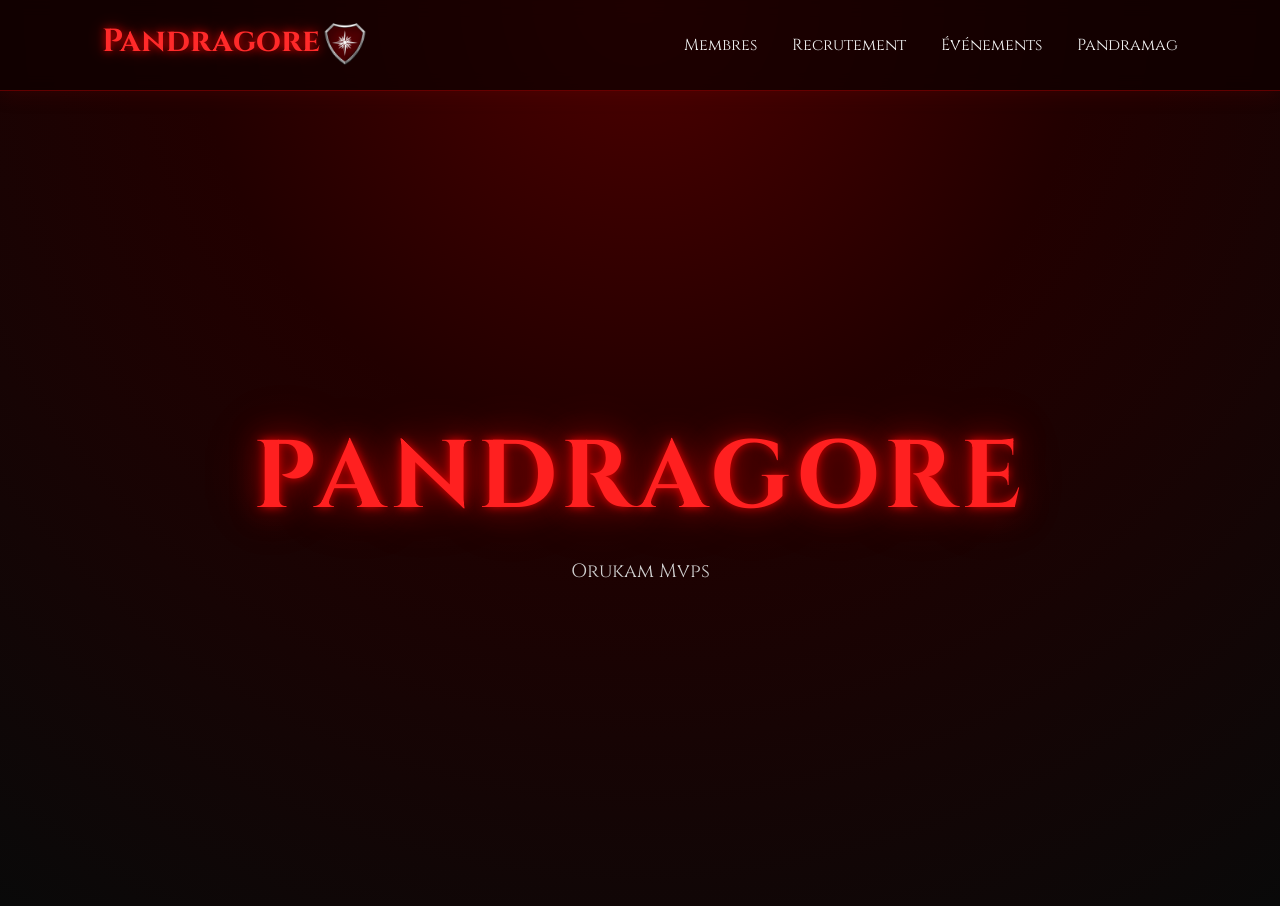
<file: index.html>
<!DOCTYPE html>
<html lang="fr">
<head>
    <meta charset="UTF-8">
    <meta name="viewport" content="width=device-width, initial-scale=1.0">
    <title>Pandragore - Dofus</title>
    <link rel="icon" href="img/pandragore_logo.png">
    <link rel="stylesheet" href="style.css">
</head>
<body>

    <nav class="navbar">
        <div class="logo-container">
            <div class="logo">Pandragore</div>
            <img src="img/pandragore_logo.png" alt="Pandragore Logo" height="50" id="pandragore_logo">

        </div>
        
        <ul class="nav-links">
            
            <li><a href="members/members.html">Membres</a></li>
            <li><a href="recrutement/recrutement.html">Recrutement</a></li>
            <li><a href="events/events.html">Événements</a></li>
            <li><a href="pandramag/pandramag.html">Pandramag</a></li>
        </ul>
    </nav>

    <header class="hero">
        <h1>Pandragore</h1>
        <p>Orukam Mvps</p>
    </header>

   
</body>
</html>
</file>
<file: style.css>
@import url('https://fonts.googleapis.com/css2?family=Cinzel:wght@400;600;700&display=swap');

* {
    margin: 0;
    padding: 0;
    box-sizing: border-box;
}

body {
    font-family: 'Cinzel', Arial, Helvetica, sans-serif;
    min-height: 100vh;
    color: white;
    background:
        radial-gradient(circle at top, #4d0000 0%, #220000 40%, #090909 100%);
}

/* NAVBAR */

.navbar {
    display: flex;
    justify-content: space-between;
    align-items: center;
    padding: 20px 8%;
    background: rgba(15, 0, 0, 0.75);
    backdrop-filter: blur(8px);
    border-bottom: 1px solid rgba(180, 0, 0, 0.5);
    box-shadow: 0 0 20px rgba(120, 0, 0, 0.3);
}

.logo {
    font-size: 2rem;
    font-weight: 700;
    color: #ff2a2a;
    text-shadow:
        0 0 8px rgba(255, 0, 0, 0.8),
        0 0 20px rgba(255, 0, 0, 0.4);
}

.nav-links {
    list-style: none;
    display: flex;
    gap: 35px;
}

.nav-links a {
    color: #f0f0f0;
    text-decoration: none;
    transition: 0.3s;
    position: relative;
}

.nav-links a:hover {
    color: #ff3d3d;
}

.nav-links a::after {
    content: "";
    position: absolute;
    left: 0;
    bottom: -6px;
    width: 0%;
    height: 2px;
    background: #ff2a2a;
    transition: 0.3s;
}

.nav-links a:hover::after {
    width: 100%;
}

/* HERO */

.hero {
    height: calc(100vh - 85px);
    display: flex;
    flex-direction: column;
    justify-content: center;
    align-items: center;
    gap: 15px;
    text-align: center;
}

.hero h1 {
    font-size: 6rem;
    text-transform: uppercase;
    letter-spacing: 6px;
    color: #ff2020;

    text-shadow:
        0 0 10px rgba(255, 0, 0, 0.8),
        0 0 30px rgba(255, 0, 0, 0.6),
        0 0 60px rgba(255, 0, 0, 0.3);
}

.hero p {
    font-size: 1.2rem;
    color: #cfcfcf;
}
.logo-container{
    display: flex;
    align-items: cetner;
    gap: 100;
}
#pandragore_logo{
    height: 50px;
    width: auto;
}
</file>
